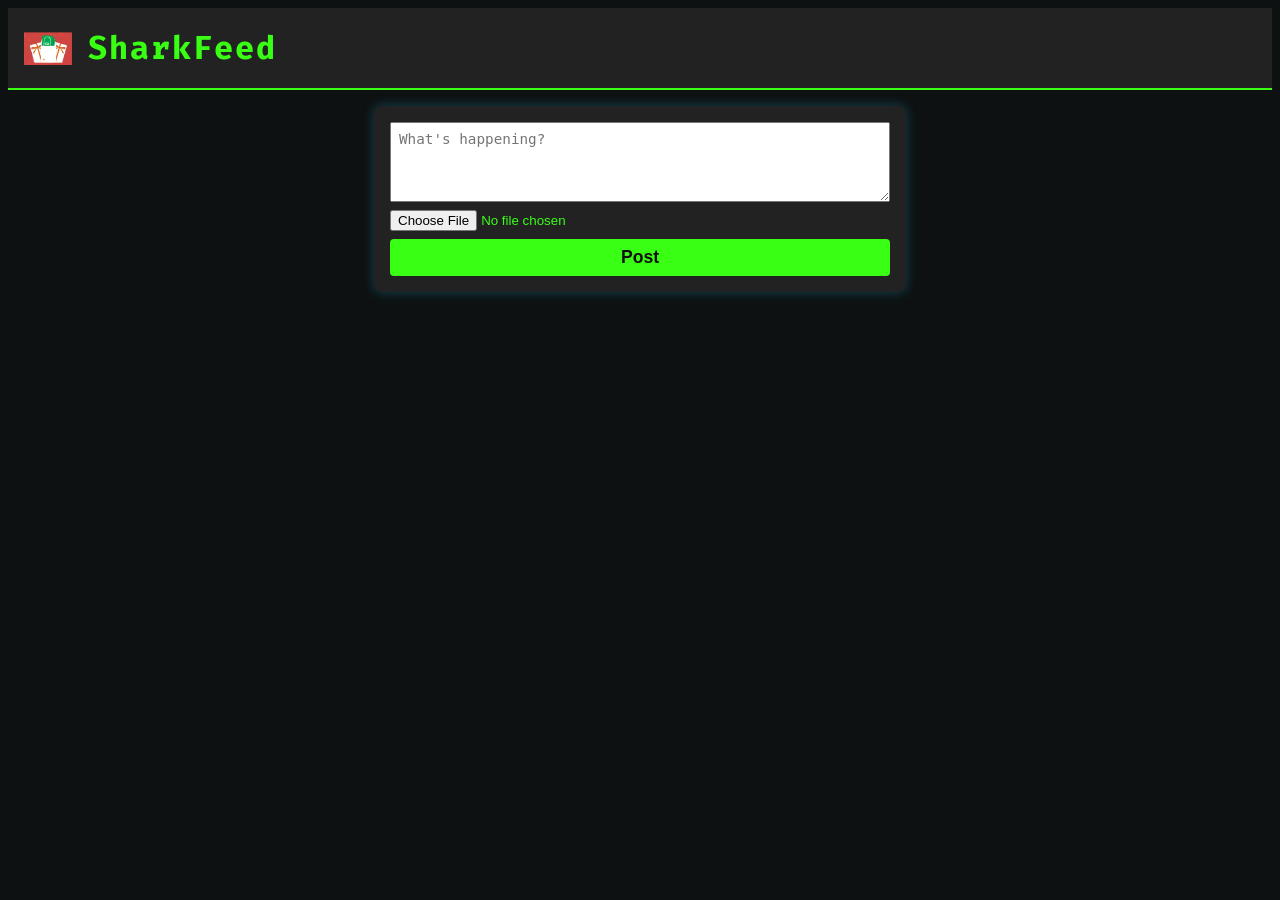
<file: index (1).html>
<!DOCTYPE html>
<html lang="en">
<head>
  <meta charset="UTF-8">
  <meta name="viewport" content="width=device-width,initial-scale=1.0">
  <title>SharkFeed - Hacker Twitter</title>
  <link rel="stylesheet" href="style.css">
</head>
<body class="hacker-theme">
  <header>
    <img src="images/logo.png" alt="Shark Logo" class="logo"/>
    <h1>SharkFeed</h1>
  </header>
  <main>
    <form id="postForm" enctype="multipart/form-data">
      <textarea id="postContent" placeholder="What's happening?" maxlength="240" required></textarea>
      <input type="file" id="postImage" accept="image/*"/>
      <button type="submit" id="postBtn">Post</button>
    </form>
    <section id="feed"></section>
  </main>
  <template id="postTemplate">
    <article class="post">
      <div class="post-header">
        <img src="images/logo.png" class="avatar" alt="Shark"/>
        <span class="username">SharkUser</span>
        <span class="time"></span>
      </div>
      <div class="post-body">
        <p class="content"></p>
        <img class="post-img" style="display:none"/>
      </div>
      <div class="post-actions">
        <button class="like">💚</button>
        <button class="comment">💬</button>
        <button class="retweet">🔁</button>
      </div>
    </article>
  </template>
  <script src="main.js"></script>
</body>
</html>
</file>
<file: style.css>
@import url('https://fonts.googleapis.com/css2?family=Fira+Mono:wght@500&display=swap');

:root {
  --bg: #0e1111;
  --primary: #39ff14;
  --accent: #19aedb;
  --secondary: #222;
  --font: 'Fira Mono', monospace;
  --comment: #ffe066;
  --retweet: #ff2079;
  --like: #39ff14;
}
body.hacker-theme {
  background: var(--bg);
  color: var(--primary);
  font-family: var(--font);
}
body.comment-theme {
  background: #232323;
  color: var(--comment);
}
body.retweet-theme {
  background: #191970;
  color: var(--retweet);
}
header {
  display: flex;
  align-items: center;
  padding: 1rem;
  background: var(--secondary);
  border-bottom: 2px solid var(--primary);
}
.logo {
  width: 48px;
  margin-right: 1rem;
}
h1 {
  font-size: 2rem;
  letter-spacing: 2px;
  margin: 0;
}
form#postForm {
  display: flex;
  flex-direction: column;
  gap: 0.5rem;
  padding: 1rem;
  background: var(--secondary);
  border-radius: 8px;
  margin: 1rem auto;
  max-width: 500px;
  box-shadow: 0 0 12px #19aedb55;
}
#postContent {
  min-height: 80px;
  width: 100%;
  font-size: 1.1em;
  resize: vertical; /* ให้ผู้ใช้ลากขยายได้ */
  box-sizing: border-box;
  padding: 8px;
}
#postBtn {
  background: var(--primary);
  color: #111;
  border: none;
  border-radius: 4px;
  padding: 0.5rem 1.5rem;
  font-weight: bold;
  font-size: 1.1rem;
  cursor: pointer;
  transition: background 0.2s;
}
#postBtn:hover {
  background: var(--accent);
  color: #fff;
}
#feed {
  max-width: 550px;
  margin: 2rem auto;
}
.post {
  background: var(--secondary);
  border-radius: 8px;
  padding: 1rem;
  margin-bottom: 1.5rem;
  box-shadow: 0 0 8px #39ff1455;
  transition: box-shadow 0.3s;
}
.post-header {
  display: flex;
  align-items: center;
  gap: 0.75rem;
  margin-bottom: 0.5rem;
}
.avatar {
  width: 36px;
  border-radius: 50%;
  border: 2px solid var(--primary);
}
.username {
  font-weight: bold;
  font-size: 1.1rem;
}
.time {
  margin-left: auto;
  font-size: 0.85rem;
  color: #39ff1499;
}
.post-body {
  margin-bottom: 0.7rem;
}
.post-img {
  margin-top: 0.5rem;
  max-width: 100%;
  border-radius: 8px;
  border: 1px solid var(--primary);
  box-shadow: 0 0 10px #19aedb55;
}
.post-actions {
  display: flex;
  gap: 1.5rem;
}
.post-actions button {
  background: none;
  border: none;
  font-size: 1.4rem;
  cursor: pointer;
  transition: color 0.2s;
}
.post-actions .like { color: var(--like);}
.post-actions .comment {color: var(--comment);}
.post-actions .retweet {color: var(--retweet);}
.post-actions button:active {
  transform: scale(1.15);
}
::-webkit-scrollbar {
  width: 7px;
  background: #191919;
}
::-webkit-scrollbar-thumb {
  background: var(--primary);
  border-radius: 5px;
}
</file>
